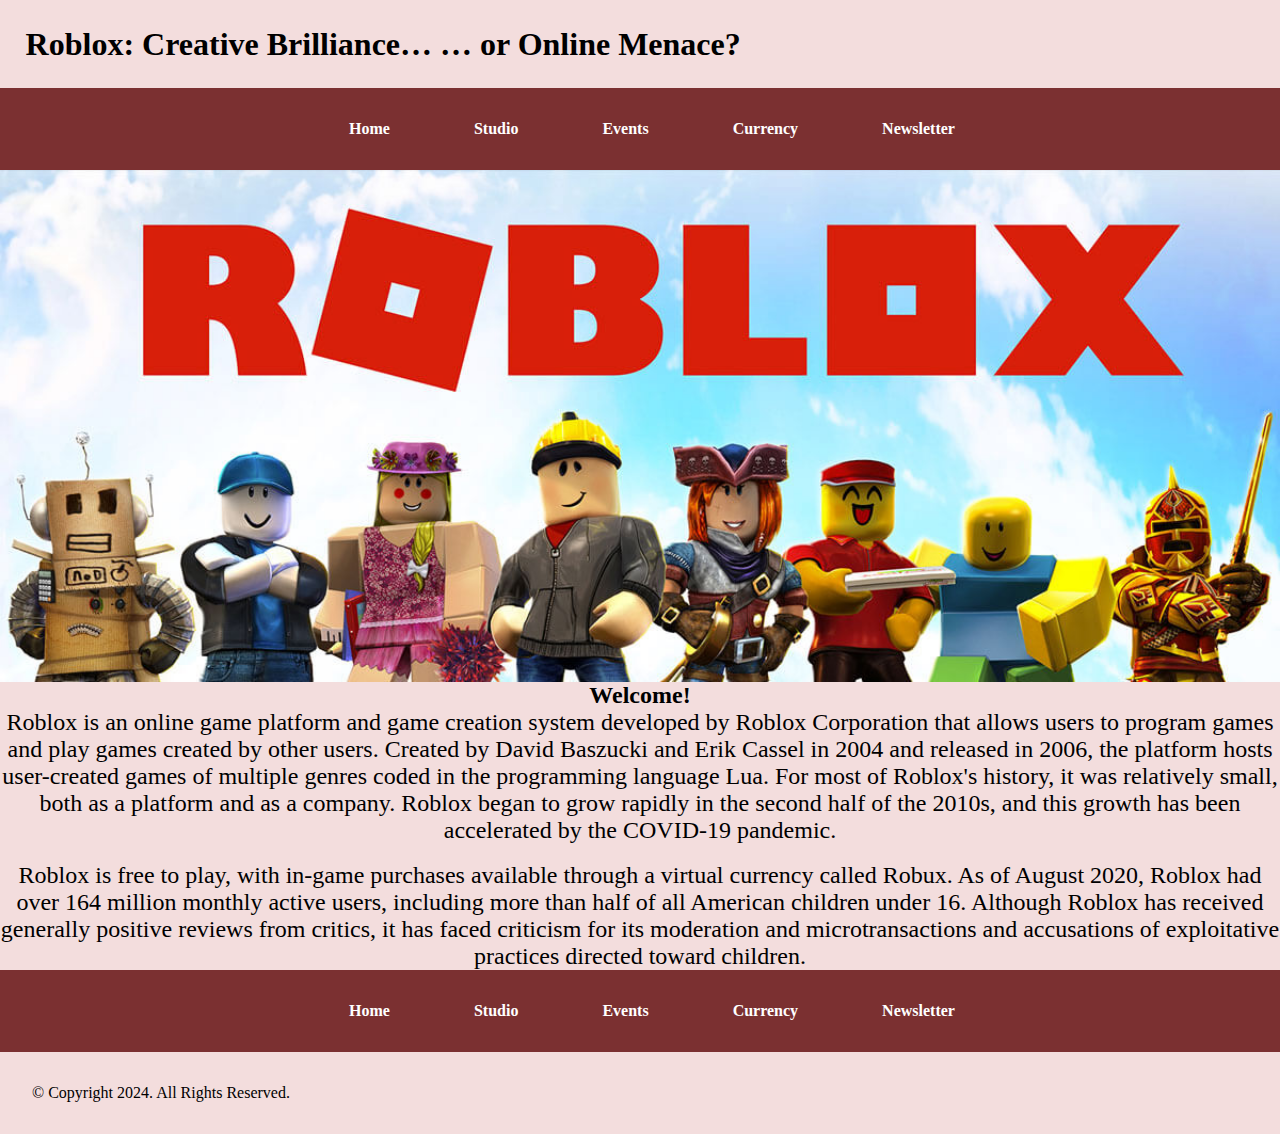
<file: index.html>
<!doctype html>
<html>
<head>
<meta charset="UTF-8">
<title>Roblox: Creative Brilliance…… or Online Menace?
</title>
	<link rel="stylesheet" href="css/styles.css">
</head>

<body>
	<header>
	<h1>Roblox: Creative Brilliance…
… or Online Menace?
</h1>
	</header>
		
			<nav>
				<ul>
					<li><a href="index.html">Home</a></li> 
					<li><a href="robloxStudio.html">Studio</a></li>
					<li><a href="robloxEvents.html">Events</a></li> 
					<li><a href="itemsCurrency.html">Currency</a></li>	
					<li><a href="newletter.html">Newsletter</a></li>
				</ul>
			</nav>
	<div class="hero">
	</div>

		<div id="container">
			<main>
				<h2>Welcome!</h2>
				
<p>Roblox is an online game platform and game creation system developed by Roblox Corporation that allows users to program games and play games created by other users. Created by David Baszucki and Erik Cassel in 2004 and released in 2006, the platform hosts user-created games of multiple genres coded in the programming language Lua. For most of Roblox's history, it was relatively small, both as a platform and as a company. Roblox began to grow rapidly in the second half of the 2010s, and this growth has been accelerated by the COVID-19 pandemic.</p>
<br>
<p>Roblox is free to play, with in-game purchases available through a virtual currency called Robux. As of August 2020, Roblox had over 164 million monthly active users, including more than half of all American children under 16. Although Roblox has received generally positive reviews from critics, it has faced criticism for its moderation and microtransactions and accusations of exploitative practices directed toward children.</p>


			</main>
		</div>
	
		

	<footer>
	<nav>
				<ul>
					<li><a href="index.html">Home</a></li> 
					<li><a href="robloxStudio.html">Studio</a></li>
					<li><a href="robloxEvents.html">Events</a></li> 
					<li><a href="itemsCurrency.html">Currency</a></li>	
					<li><a href="newletter.html">Newsletter</a></li>
				</ul>
			</nav>	<p>&copy; Copyright 2024. All Rights Reserved.</p>
	</footer>
	</body>
</html>
</file>
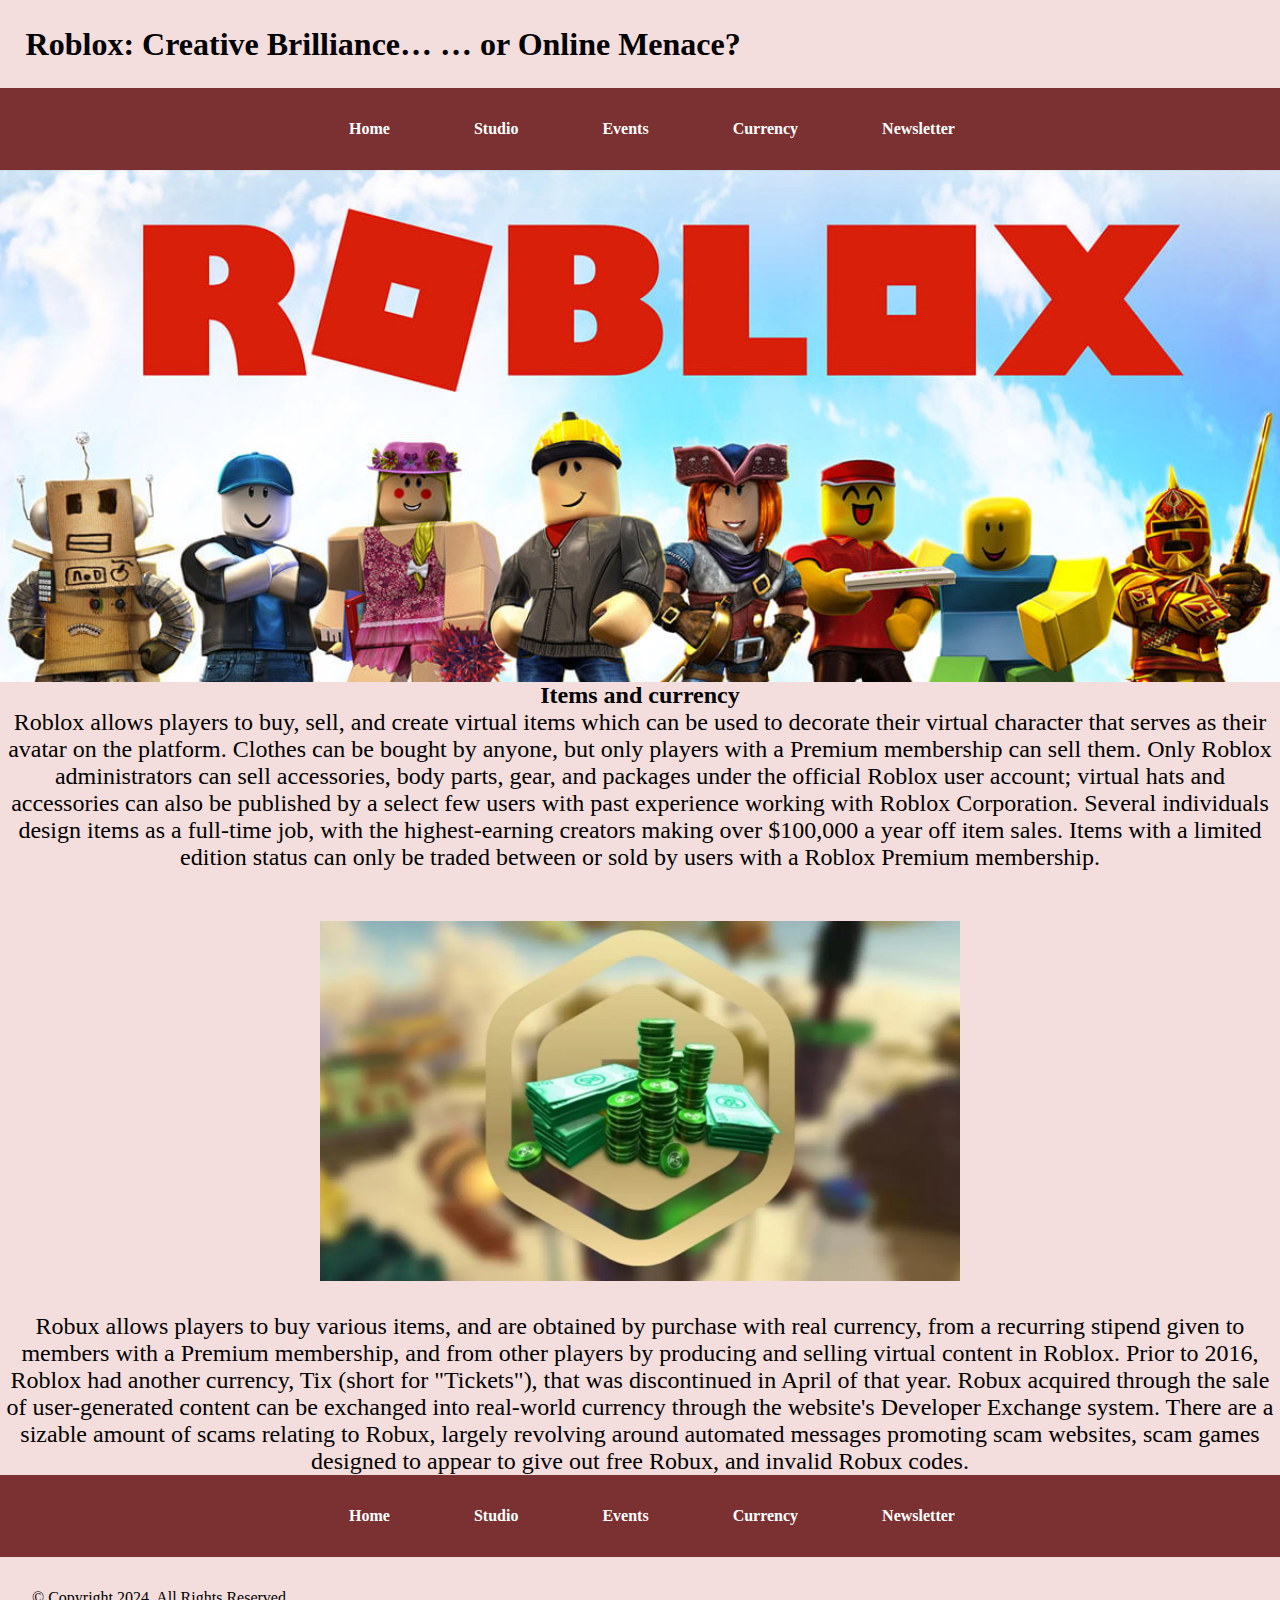
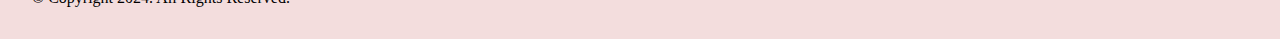
<file: itemsCurrency.html>
<!doctype html>
<html>
<head>
<meta charset="UTF-8">
<title>Roblox: Creative Brilliance…… or Online Menace?
</title>
	<link rel="stylesheet" href="css/styles.css">
</head>

<body>
	<header>
	<h1>Roblox: Creative Brilliance…
… or Online Menace?
</h1>
	</header>
		
			<nav>
				<ul>
					<li><a href="index.html">Home</a></li> 
					<li><a href="robloxStudio.html">Studio</a></li>
					<li><a href="robloxEvents.html">Events</a></li> 
					<li><a href="itemsCurrency.html">Currency</a></li>	
					<li><a href="newletter.html">Newsletter</a></li>
				</ul>
			</nav>
	<div class="hero">
	</div>

		<div id="container">
			<main>
				<h2>Items and currency</h2>
				


<p>Roblox allows players to buy, sell, and create virtual items which can be used to decorate their virtual character that serves as their avatar on the platform. Clothes can be bought by anyone, but only players with a Premium membership can sell them. Only Roblox administrators can sell accessories, body parts, gear, and packages under the official Roblox user account; virtual hats and accessories can also be published by a select few users with past experience working with Roblox Corporation. Several individuals design items as a full-time job, with the highest-earning creators making over $100,000 a year off item sales. Items with a limited edition status can only be traded between or sold by users with a Roblox Premium membership.</p>
<br> 	<img src="Archive/currency.webp" alt="roblox currency">
<p>Robux allows players to buy various items, and are obtained by purchase with real currency, from a recurring stipend given to members with a Premium membership, and from other players by producing and selling virtual content in Roblox. Prior to 2016, Roblox had another currency, Tix (short for "Tickets"), that was discontinued in April of that year. Robux acquired through the sale of user-generated content can be exchanged into real-world currency through the website's Developer Exchange system. There are a sizable amount of scams relating to Robux, largely revolving around automated messages promoting scam websites, scam games designed to appear to give out free Robux, and invalid Robux codes.</p>






			</main>
		</div>
	
		

	<footer>
	<nav>
				<ul>
					<li><a href="index.html">Home</a></li> 
					<li><a href="robloxStudio.html">Studio</a></li>
					<li><a href="robloxEvents.html">Events</a></li> 
					<li><a href="itemsCurrency.html">Currency</a></li>	
					<li><a href="newletter.html">Newsletter</a></li>
				</ul>
			</nav>	<p>&copy; Copyright 2024. All Rights Reserved.</p>
	</footer>
	</body>
</html>
</file>
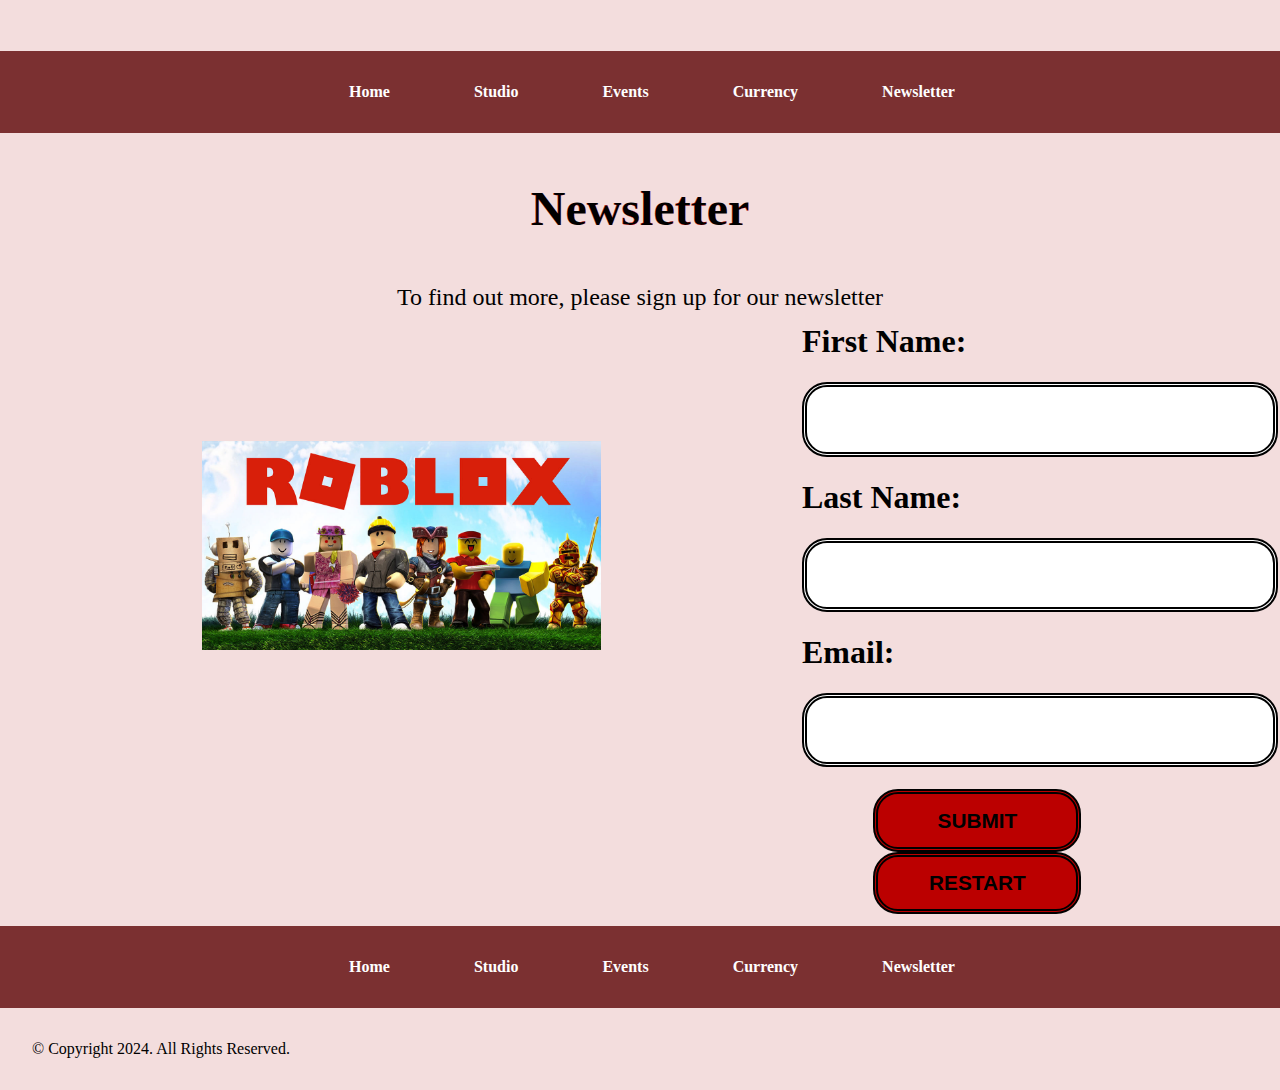
<file: newletter.html>
<!doctype html>
<html>
<head>
<meta charset="UTF-8">
<title>Newsletter</title>
<link rel="stylesheet" href="css/styles.css">
</head>
	
<body>
	<header>
		<h1></h1>
	</header>
	<nav>
				<ul>
					<li><a href="index.html">Home</a></li> 
					<li><a href="robloxStudio.html">Studio</a></li>
					<li><a href="robloxEvents.html">Events</a></li> 
					<li><a href="itemsCurrency.html">Currency</a></li>	
					<li><a href="newletter.html">Newsletter</a></li>
				</ul>
			</nav>
	
	<main>
		<div id="container">
			<blockquote>Newsletter</blockquote>
			<p>To find out more, please sign up for our newsletter</p>
			
			<!-- News letter form section -->
			<form method="POST" action="mailto:cte-payton.sprague@sllboces.org">
			
				<table>
					<tr>
						<td rowspan="6">
							<img src="Archive/index_pic.jpeg" alt="roblox people">
						</td>
						<td>
							<label for="fName"> First Name:
							</label>
						</td>
					</tr>
					<tr>
						<td><input type="first name" name="first name"></td>
					</tr>	
					<tr>
						<td>
							<label for="lName"> Last Name:
							</label>
						</td>
					</tr>
					<tr>
						<td><input type="last name" name="last name"></td>
					</tr>	
					<tr>
						<td>
							<label for="email"> Email:
							</label>
						</td>
					</tr>	
					<tr>
						<td><input type="email" name="email"></td>
					</tr>	
					<tr>
					<td>
							<td colspan="2">
							<input type="submit" value="SUBMIT" class="frmButton">
							<input type="reset" value="RESTART" class="frmButton">
						</td>
						</td>
					</tr>	
				</table>
			</form>
		</div>
	
	</main>
	
	
	<footer>
	<nav>
				<ul>
					<li><a href="index.html">Home</a></li> 
					<li><a href="robloxStudio.html">Studio</a></li>
					<li><a href="robloxEvents.html">Events</a></li> 
					<li><a href="itemsCurrency.html">Currency</a></li>	
					<li><a href="newletter.html">Newsletter</a></li>
				</ul>
			</nav>	<p>&copy; Copyright 2024. All Rights Reserved.</p>
	</footer>
</body>
</html>
</file>
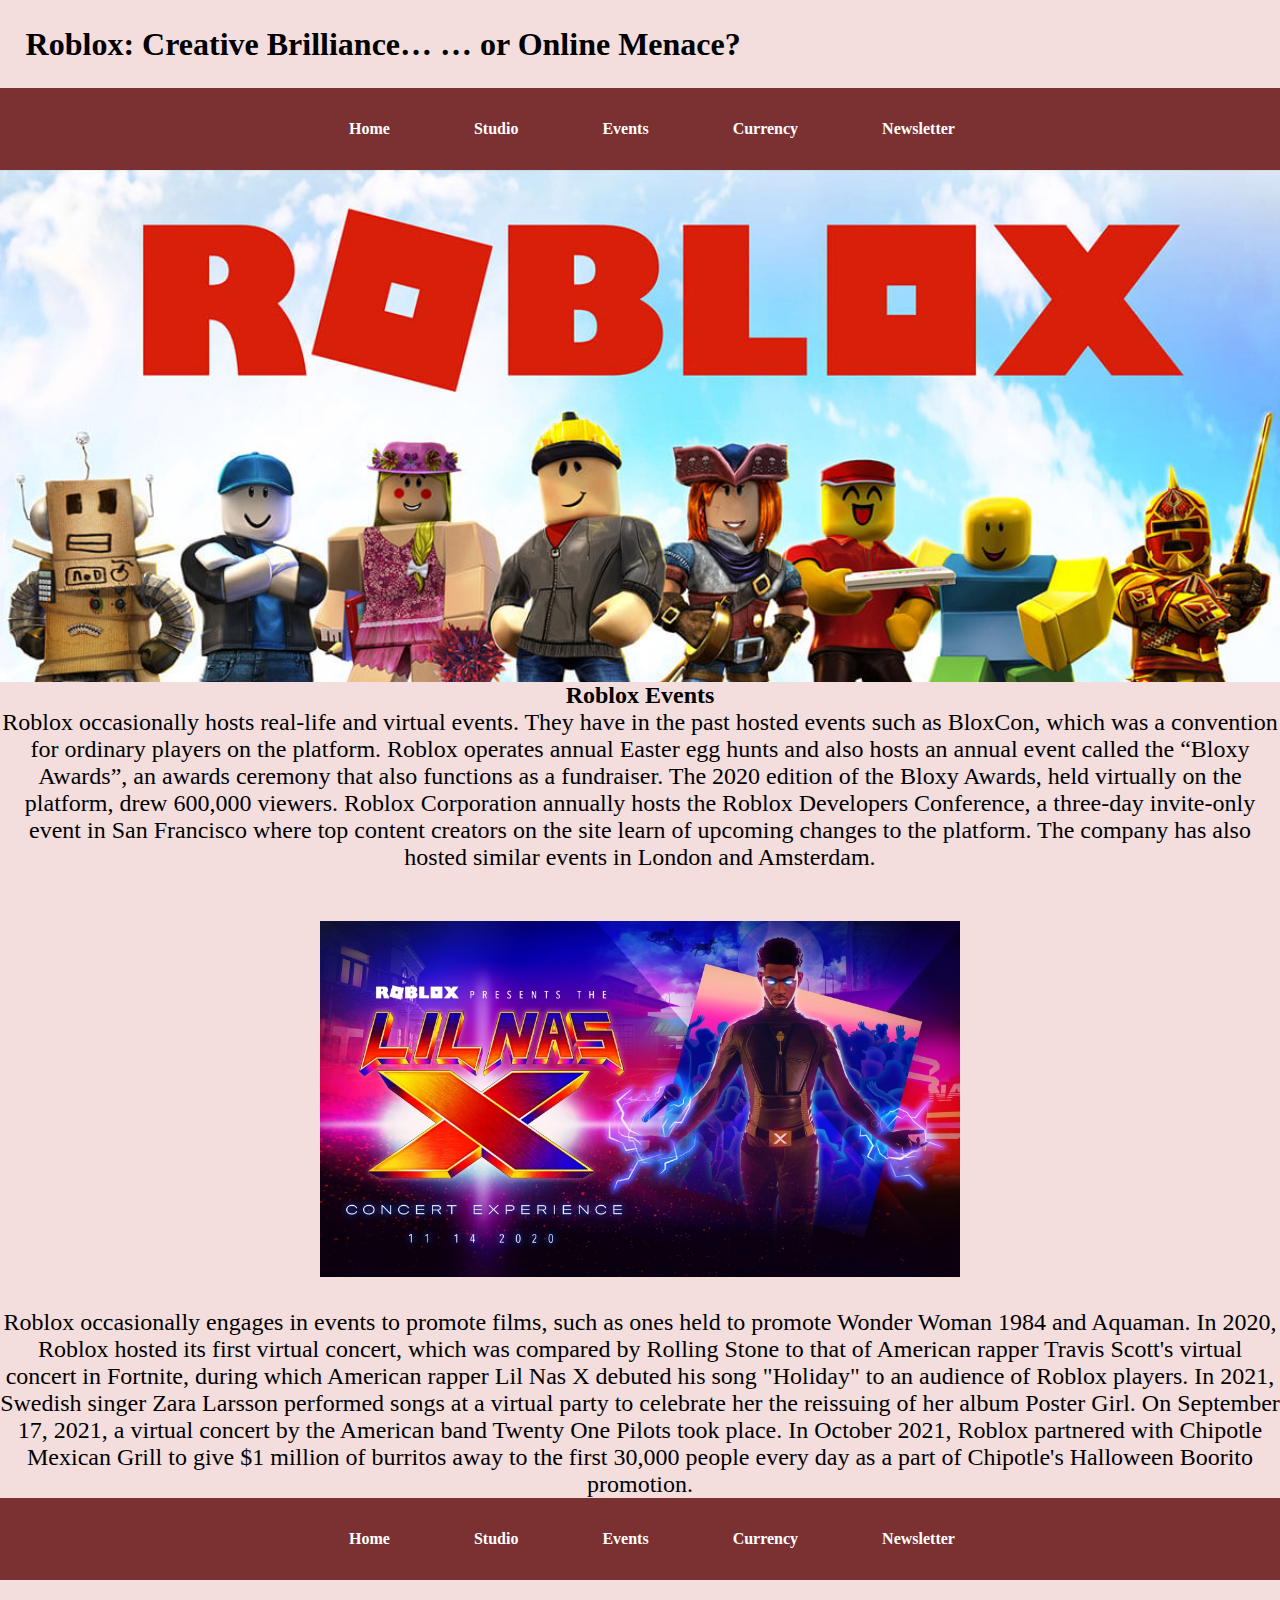
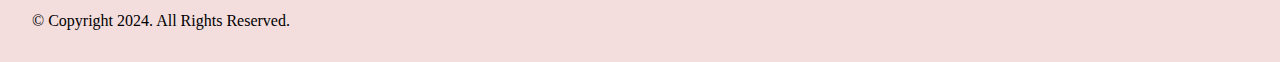
<file: robloxEvents.html>
<!doctype html>
<html>
<head>
<meta charset="UTF-8">
<title>Roblox: Creative Brilliance…… or Online Menace?
</title>
	<link rel="stylesheet" href="css/styles.css">
</head>

<body>
	<header>
	<h1>Roblox: Creative Brilliance…
… or Online Menace?
</h1>
	</header>
		
			<nav>
				<ul>
					<li><a href="index.html">Home</a></li> 
					<li><a href="robloxStudio.html">Studio</a></li>
					<li><a href="robloxEvents.html">Events</a></li> 
					<li><a href="itemsCurrency.html">Currency</a></li>	
					<li><a href="newletter.html">Newsletter</a></li>
				</ul>
			</nav>
	<div class="hero">
	</div>

		<div id="container">
			<main>
				<h2>Roblox Events</h2>
				

<p>Roblox occasionally hosts real-life and virtual events. They have in the past hosted events such as BloxCon, which was a convention for ordinary players on the platform. Roblox operates annual Easter egg hunts and also hosts an annual event called the “Bloxy Awards”, an awards ceremony that also functions as a fundraiser. The 2020 edition of the Bloxy Awards, held virtually on the platform, drew 600,000 viewers. Roblox Corporation annually hosts the Roblox Developers Conference, a three-day invite-only event in San Francisco where top content creators on the site learn of upcoming changes to the platform. The company has also hosted similar events in London and Amsterdam.</p>
<br> <img src="Archive/events2.webp" alt="lil nas event">
<p>Roblox occasionally engages in events to promote films, such as ones held to promote Wonder Woman 1984 and Aquaman. In 2020, Roblox hosted its first virtual concert, which was compared by Rolling Stone to that of American rapper Travis Scott's virtual concert in Fortnite, during which American rapper Lil Nas X debuted his song "Holiday" to an audience of Roblox players. In 2021, Swedish singer Zara Larsson performed songs at a virtual party to celebrate her the reissuing of her album Poster Girl. On September 17, 2021, a virtual concert by the American band Twenty One Pilots took place. In October 2021, Roblox partnered with Chipotle Mexican Grill to give $1 million of burritos away to the first 30,000 people every day as a part of Chipotle's Halloween Boorito promotion.</p>




			</main>
		</div>
	
		

	<footer>
	<nav>
				<ul>
					<li><a href="index.html">Home</a></li> 
					<li><a href="robloxStudio.html">Studio</a></li>
					<li><a href="robloxEvents.html">Events</a></li> 
					<li><a href="itemsCurrency.html">Currency</a></li>	
					<li><a href="newletter.html">Newsletter</a></li>
				</ul>
			</nav>	<p>&copy; Copyright 2024. All Rights Reserved.</p>
	</footer>
	</body>
</html>
</file>
<file: css/styles.css>
/* CSS Document */

/* CSS Reset */
body, h1, h2, main, nav, nav a, div, img, p {
	margin: 0;
	padding: 0;
	border: 0;
}


body {
	background: #F3DDDD;
}

img{
	display: block;
	margin-left: auto;
	margin-right: auto;
	width: 50%;
	padding: 2em;
}

header{
	padding: 2%;
}

form img{
	max-width: 75%;
	border-radius: 2em;
}

blockquote {
	font-size: 3em;
	color:#000;
	-webkit-text-stroke: .2px red;
	text-align: center;
	font-weight: bold;
}

main p{
	text-align: center;
	font-size: 1.5em;
}


table {
	width: 100%;
}

td{
	padding: 10px 0;
}

label {
	padding: 0 25;
	font-size: 2em;
	font-weight: bold;
}

input{
	height: 3em;
	width: 20em;
	border-radius: 25px;
	padding-left: 25px;
	padding-right: 25px;
	font-size: 1.3em;
	font-weight: bold;
	border: 5px double;
}


.frmButton{
	margin-left: 15%;
	width: 10em;
	background-color: #BB0000;
}

.frmButton:hover{
	color: #fff;
}

h2{
	text-align: center;
	text-decoration: bold;
}
.hero {
	background-image: url("../Archive/index_pic.jpeg");
	background-repeat: no-repeat;
	background-size: cover;
	padding: 20%;
}

nav {
	background-color: #7B3031;
}

nav a {display: block;
	color: #fff;
	text-decoration: none;
	padding: 0 2em;
}
a:hover {
	color: #fff;
	
}nav ul {
	list-style-type: none;
	margin: 0;
	text-align: center;
	
}nav li {
	display: inline-block;
	font-size: 1em;
	font-weight: bold;
	margin: 2em 1em 0 0;
	padding: 0 0 2em;
}

footer p{
	padding: 2em;
}
</file>
